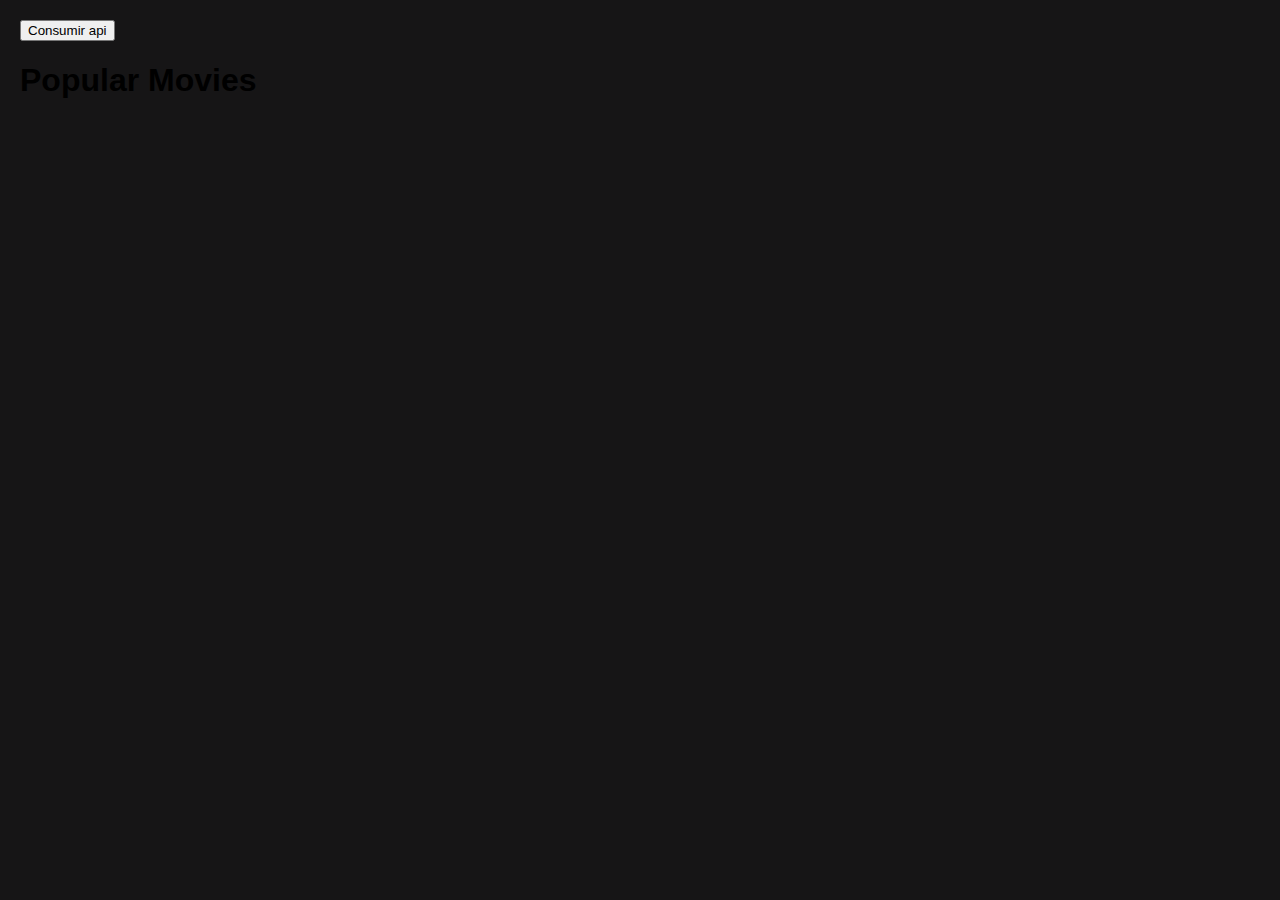
<file: pages/ExampleApi.html>
<!DOCTYPE html>
<html lang="es">
<head>
    <meta charset="UTF-8">
    <meta name="viewport" content="width=device-width, initial-scale=1.0">
    <title>Ejemplo Api</title>
    <link rel="stylesheet" href="../css/styleApi.css">
</head>
<body>
    <section id="sectionApi">
        <button onclick="fetchMovies()">Consumir api</button>
        <h1>Popular Movies</h1>
        <div id="movies"></div>
    </section>

    <script src="../js/api.js"></script>
</body>
</html>
</file>
<file: css/styleApi.css>
body {
    font-family: Arial, sans-serif;
    margin: 20px;
    background-color: #161516;
}
.movie {
    display: flex;
    align-items: center;
    margin-bottom: 20px;
    background-color: teal;
}
.movie img {
    width: 100px;
    margin-right: 20px;
}
.movie-details {
    max-width: 600px;
}
</file>
